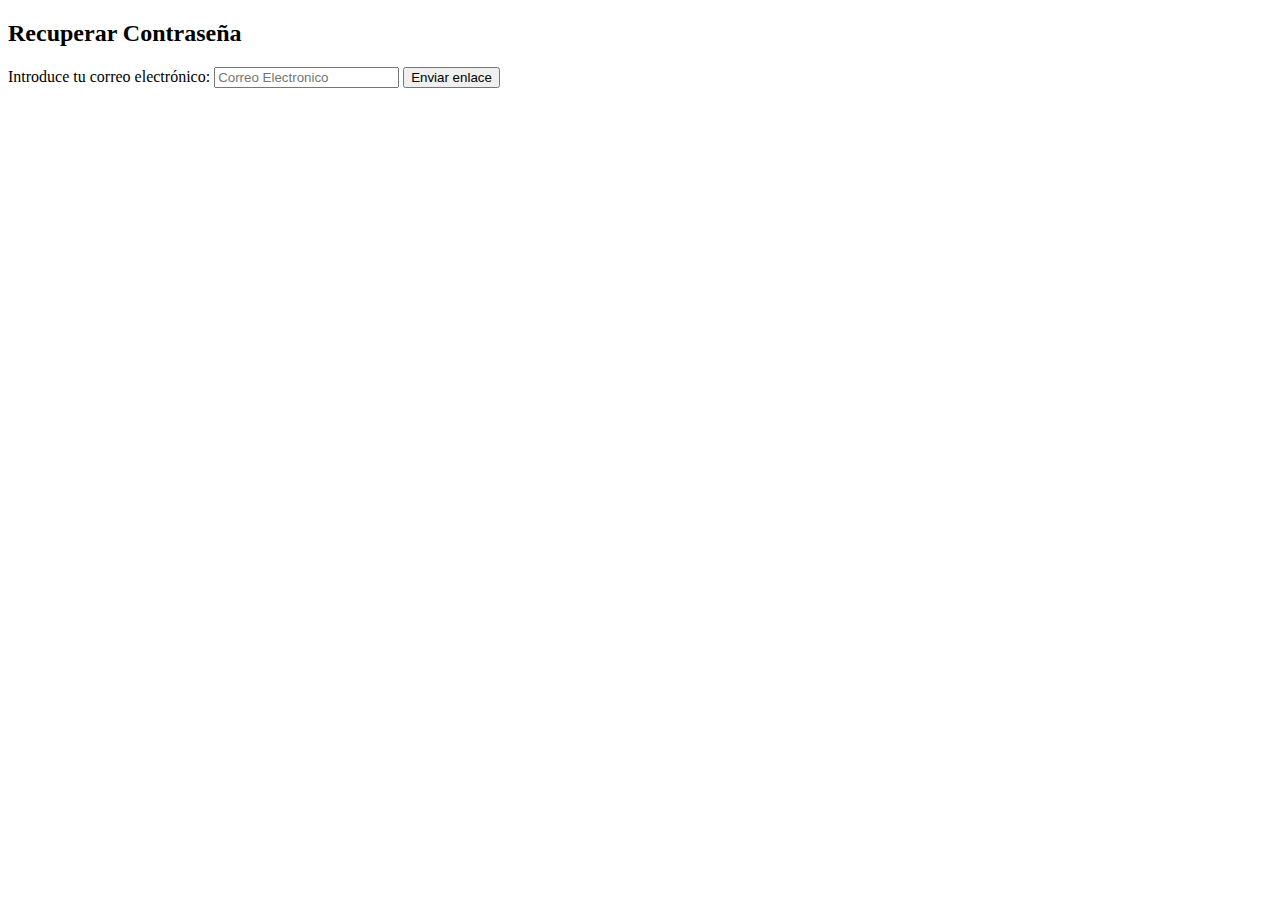
<file: recuperar_contraseña.html>
<!DOCTYPE html>
<html lang="en">
<head>
    <meta charset="UTF-8">
    <meta name="viewport" content="width=device-width, initial-scale=1.0">
    <title>Recuperar Usuario</title>
</head>
<body>
    


    <form action="PHP/Login_Usuario_be.php" method="POST" class="formulario-login">
        <h2>Recuperar Contraseña</h2>
        <label for="email">Introduce tu correo electrónico:</label>
        <input type="email" placeholder="Correo Electronico" name="Correo_Electronico">
        <button type="submit">Enviar enlace</button>
    </form>
























</body>
</html>
</file>
